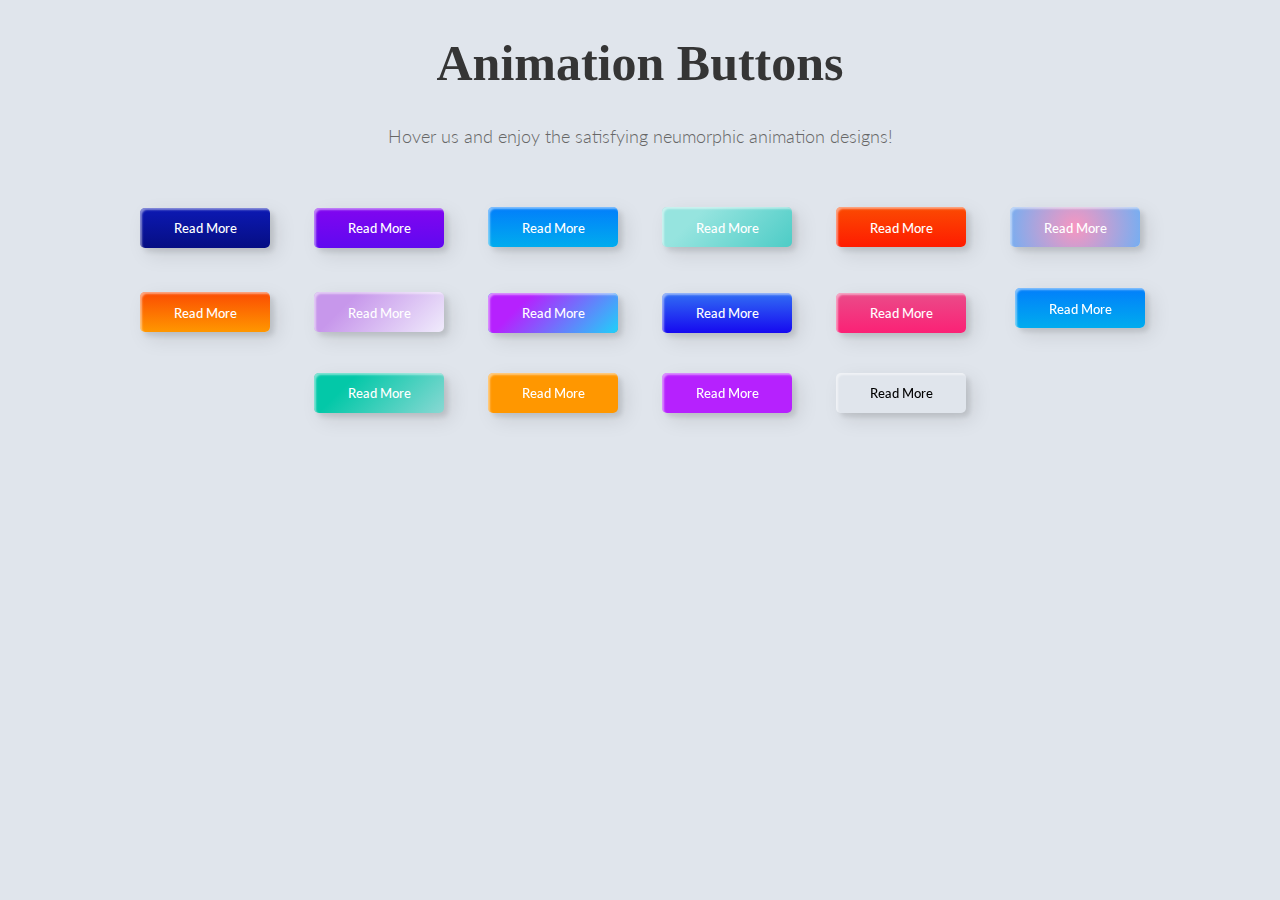
<file: 01--Projet-de-fin-bootcamp-master/buttiin/buttiin.html>
<!DOCTYPE html>
<html lang="en">

<head>
    <meta charset="UTF-8">
    <meta http-equiv="X-UA-Compatible" content="IE=edge">
    <meta name="viewport" content="width=device-width, initial-scale=1.0">
    <title>test</title>
    <style>
        body {
            background: #e0e5ec;
        }

        h1 {
            position: relative;
            text-align: center;
            color: #353535;
            font-size: 50px;
            font-family: "Cormorant Garamond", serif;
        }

        p {
            font-family: 'Lato', sans-serif;
            font-weight: 300;
            text-align: center;
            font-size: 18px;
            color: #676767;
        }

        .frame {
            width: 90%;
            margin: 40px auto;
            text-align: center;
        }

        button {
            margin: 20px;
        }

        .custom-btn {
            width: 130px;
            height: 40px;
            color: #fff;
            border-radius: 5px;
            padding: 10px 25px;
            font-family: 'Lato', sans-serif;
            font-weight: 500;
            background: transparent;
            cursor: pointer;
            transition: all 0.3s ease;
            position: relative;
            display: inline-block;
            box-shadow: inset 2px 2px 2px 0px rgba(255, 255, 255, .5),
                7px 7px 20px 0px rgba(0, 0, 0, .1),
                4px 4px 5px 0px rgba(0, 0, 0, .1);
            outline: none;
        }

        /* 1 */
        .btn-1 {
            background: rgb(6, 14, 131);
            background: linear-gradient(0deg, rgba(6, 14, 131, 1) 0%, rgba(12, 25, 180, 1) 100%);
            border: none;
        }

        .btn-1:hover {
            background: rgb(0, 3, 255);
            background: linear-gradient(0deg, rgba(0, 3, 255, 1) 0%, rgba(2, 126, 251, 1) 100%);
        }

        /* 2 */
        .btn-2 {
            background: rgb(96, 9, 240);
            background: linear-gradient(0deg, rgba(96, 9, 240, 1) 0%, rgba(129, 5, 240, 1) 100%);
            border: none;

        }

        .btn-2:before {
            height: 0%;
            width: 2px;
        }

        .btn-2:hover {
            box-shadow: 4px 4px 6px 0 rgba(255, 255, 255, .5),
                -4px -4px 6px 0 rgba(116, 125, 136, .5),
                inset -4px -4px 6px 0 rgba(255, 255, 255, .2),
                inset 4px 4px 6px 0 rgba(0, 0, 0, .4);
        }


        /* 3 */
        .btn-3 {
            background: rgb(0, 172, 238);
            background: linear-gradient(0deg, rgba(0, 172, 238, 1) 0%, rgba(2, 126, 251, 1) 100%);
            width: 130px;
            height: 40px;
            line-height: 42px;
            padding: 0;
            border: none;

        }

        .btn-3 span {
            position: relative;
            display: block;
            width: 100%;
            height: 100%;
        }

        .btn-3:before,
        .btn-3:after {
            position: absolute;
            content: "";
            right: 0;
            top: 0;
            background: rgba(2, 126, 251, 1);
            transition: all 0.3s ease;
        }

        .btn-3:before {
            height: 0%;
            width: 2px;
        }

        .btn-3:after {
            width: 0%;
            height: 2px;
        }

        .btn-3:hover {
            background: transparent;
            box-shadow: none;
        }

        .btn-3:hover:before {
            height: 100%;
        }

        .btn-3:hover:after {
            width: 100%;
        }

        .btn-3 span:hover {
            color: rgba(2, 126, 251, 1);
        }

        .btn-3 span:before,
        .btn-3 span:after {
            position: absolute;
            content: "";
            left: 0;
            bottom: 0;
            background: rgba(2, 126, 251, 1);
            transition: all 0.3s ease;
        }

        .btn-3 span:before {
            width: 2px;
            height: 0%;
        }

        .btn-3 span:after {
            width: 0%;
            height: 2px;
        }

        .btn-3 span:hover:before {
            height: 100%;
        }

        .btn-3 span:hover:after {
            width: 100%;
        }

        /* 4 */
        .btn-4 {
            background-color: #4dccc6;
            background-image: linear-gradient(315deg, #4dccc6 0%, #96e4df 74%);
            line-height: 42px;
            padding: 0;
            border: none;
        }

        .btn-4:hover {
            background-color: #89d8d3;
            background-image: linear-gradient(315deg, #89d8d3 0%, #03c8a8 74%);
        }

        .btn-4 span {
            position: relative;
            display: block;
            width: 100%;
            height: 100%;
        }

        .btn-4:before,
        .btn-4:after {
            position: absolute;
            content: "";
            right: 0;
            top: 0;
            box-shadow: 4px 4px 6px 0 rgba(255, 255, 255, .9),
                -4px -4px 6px 0 rgba(116, 125, 136, .2),
                inset -4px -4px 6px 0 rgba(255, 255, 255, .9),
                inset 4px 4px 6px 0 rgba(116, 125, 136, .3);
            transition: all 0.3s ease;
        }

        .btn-4:before {
            height: 0%;
            width: .1px;
        }

        .btn-4:after {
            width: 0%;
            height: .1px;
        }

        .btn-4:hover:before {
            height: 100%;
        }

        .btn-4:hover:after {
            width: 100%;
        }

        .btn-4 span:before,
        .btn-4 span:after {
            position: absolute;
            content: "";
            left: 0;
            bottom: 0;
            box-shadow: 4px 4px 6px 0 rgba(255, 255, 255, .9),
                -4px -4px 6px 0 rgba(116, 125, 136, .2),
                inset -4px -4px 6px 0 rgba(255, 255, 255, .9),
                inset 4px 4px 6px 0 rgba(116, 125, 136, .3);
            transition: all 0.3s ease;
        }

        .btn-4 span:before {
            width: .1px;
            height: 0%;
        }

        .btn-4 span:after {
            width: 0%;
            height: .1px;
        }

        .btn-4 span:hover:before {
            height: 100%;
        }

        .btn-4 span:hover:after {
            width: 100%;
        }

        /* 5 */
        .btn-5 {
            width: 130px;
            height: 40px;
            line-height: 42px;
            padding: 0;
            border: none;
            background: rgb(255, 27, 0);
            background: linear-gradient(0deg, rgba(255, 27, 0, 1) 0%, rgba(251, 75, 2, 1) 100%);
        }

        .btn-5:hover {
            color: #f0094a;
            background: transparent;
            box-shadow: none;
        }

        .btn-5:before,
        .btn-5:after {
            content: '';
            position: absolute;
            top: 0;
            right: 0;
            height: 2px;
            width: 0;
            background: #f0094a;
            box-shadow:
                -1px -1px 5px 0px #fff,
                7px 7px 20px 0px #0003,
                4px 4px 5px 0px #0002;
            transition: 400ms ease all;
        }

        .btn-5:after {
            right: inherit;
            top: inherit;
            left: 0;
            bottom: 0;
        }

        .btn-5:hover:before,
        .btn-5:hover:after {
            width: 100%;
            transition: 800ms ease all;
        }


        /* 6 */
        .btn-6 {
            background: rgb(247, 150, 192);
            background: radial-gradient(circle, rgba(247, 150, 192, 1) 0%, rgba(118, 174, 241, 1) 100%);
            line-height: 42px;
            padding: 0;
            border: none;
        }

        .btn-6 span {
            position: relative;
            display: block;
            width: 100%;
            height: 100%;
        }

        .btn-6:before,
        .btn-6:after {
            position: absolute;
            content: "";
            height: 0%;
            width: 1px;
            box-shadow:
                -1px -1px 20px 0px rgba(255, 255, 255, 1),
                -4px -4px 5px 0px rgba(255, 255, 255, 1),
                7px 7px 20px 0px rgba(0, 0, 0, .4),
                4px 4px 5px 0px rgba(0, 0, 0, .3);
        }

        .btn-6:before {
            right: 0;
            top: 0;
            transition: all 500ms ease;
        }

        .btn-6:after {
            left: 0;
            bottom: 0;
            transition: all 500ms ease;
        }

        .btn-6:hover {
            background: transparent;
            color: #76aef1;
            box-shadow: none;
        }

        .btn-6:hover:before {
            transition: all 500ms ease;
            height: 100%;
        }

        .btn-6:hover:after {
            transition: all 500ms ease;
            height: 100%;
        }

        .btn-6 span:before,
        .btn-6 span:after {
            position: absolute;
            content: "";
            box-shadow:
                -1px -1px 20px 0px rgba(255, 255, 255, 1),
                -4px -4px 5px 0px rgba(255, 255, 255, 1),
                7px 7px 20px 0px rgba(0, 0, 0, .4),
                4px 4px 5px 0px rgba(0, 0, 0, .3);
        }

        .btn-6 span:before {
            left: 0;
            top: 0;
            width: 0%;
            height: .5px;
            transition: all 500ms ease;
        }

        .btn-6 span:after {
            right: 0;
            bottom: 0;
            width: 0%;
            height: .5px;
            transition: all 500ms ease;
        }

        .btn-6 span:hover:before {
            width: 100%;
        }

        .btn-6 span:hover:after {
            width: 100%;
        }

        /* 7 */
        .btn-7 {
            background: linear-gradient(0deg, rgba(255, 151, 0, 1) 0%, rgba(251, 75, 2, 1) 100%);
            line-height: 42px;
            padding: 0;
            border: none;
        }

        .btn-7 span {
            position: relative;
            display: block;
            width: 100%;
            height: 100%;
        }

        .btn-7:before,
        .btn-7:after {
            position: absolute;
            content: "";
            right: 0;
            bottom: 0;
            background: rgba(251, 75, 2, 1);
            box-shadow:
                -7px -7px 20px 0px rgba(255, 255, 255, .9),
                -4px -4px 5px 0px rgba(255, 255, 255, .9),
                7px 7px 20px 0px rgba(0, 0, 0, .2),
                4px 4px 5px 0px rgba(0, 0, 0, .3);
            transition: all 0.3s ease;
        }

        .btn-7:before {
            height: 0%;
            width: 2px;
        }

        .btn-7:after {
            width: 0%;
            height: 2px;
        }

        .btn-7:hover {
            color: rgba(251, 75, 2, 1);
            background: transparent;
        }

        .btn-7:hover:before {
            height: 100%;
        }

        .btn-7:hover:after {
            width: 100%;
        }

        .btn-7 span:before,
        .btn-7 span:after {
            position: absolute;
            content: "";
            left: 0;
            top: 0;
            background: rgba(251, 75, 2, 1);
            box-shadow:
                -7px -7px 20px 0px rgba(255, 255, 255, .9),
                -4px -4px 5px 0px rgba(255, 255, 255, .9),
                7px 7px 20px 0px rgba(0, 0, 0, .2),
                4px 4px 5px 0px rgba(0, 0, 0, .3);
            transition: all 0.3s ease;
        }

        .btn-7 span:before {
            width: 2px;
            height: 0%;
        }

        .btn-7 span:after {
            height: 2px;
            width: 0%;
        }

        .btn-7 span:hover:before {
            height: 100%;
        }

        .btn-7 span:hover:after {
            width: 100%;
        }

        /* 8 */
        .btn-8 {
            background-color: #f0ecfc;
            background-image: linear-gradient(315deg, #f0ecfc 0%, #c797eb 74%);
            line-height: 42px;
            padding: 0;
            border: none;
        }

        .btn-8 span {
            position: relative;
            display: block;
            width: 100%;
            height: 100%;
        }

        .btn-8:before,
        .btn-8:after {
            position: absolute;
            content: "";
            right: 0;
            bottom: 0;
            background: #c797eb;
            /*box-shadow:  4px 4px 6px 0 rgba(255,255,255,.5),
               -4px -4px 6px 0 rgba(116, 125, 136, .2), 
     inset -4px -4px 6px 0 rgba(255,255,255,.5),
     inset 4px 4px 6px 0 rgba(116, 125, 136, .3);*/
            transition: all 0.3s ease;
        }

        .btn-8:before {
            height: 0%;
            width: 2px;
        }

        .btn-8:after {
            width: 0%;
            height: 2px;
        }

        .btn-8:hover:before {
            height: 100%;
        }

        .btn-8:hover:after {
            width: 100%;
        }

        .btn-8:hover {
            background: transparent;
        }

        .btn-8 span:hover {
            color: #c797eb;
        }

        .btn-8 span:before,
        .btn-8 span:after {
            position: absolute;
            content: "";
            left: 0;
            top: 0;
            background: #c797eb;
            /*box-shadow:  4px 4px 6px 0 rgba(255,255,255,.5),
               -4px -4px 6px 0 rgba(116, 125, 136, .2), 
     inset -4px -4px 6px 0 rgba(255,255,255,.5),
     inset 4px 4px 6px 0 rgba(116, 125, 136, .3);*/
            transition: all 0.3s ease;
        }

        .btn-8 span:before {
            width: 2px;
            height: 0%;
        }

        .btn-8 span:after {
            height: 2px;
            width: 0%;
        }

        .btn-8 span:hover:before {
            height: 100%;
        }

        .btn-8 span:hover:after {
            width: 100%;
        }


        /* 9 */
        .btn-9 {
            border: none;
            transition: all 0.3s ease;
            overflow: hidden;
        }

        .btn-9:after {
            position: absolute;
            content: " ";
            z-index: -1;
            top: 0;
            left: 0;
            width: 100%;
            height: 100%;
            background-color: #1fd1f9;
            background-image: linear-gradient(315deg, #1fd1f9 0%, #b621fe 74%);
            transition: all 0.3s ease;
        }

        .btn-9:hover {
            background: transparent;
            box-shadow: 4px 4px 6px 0 rgba(255, 255, 255, .5),
                -4px -4px 6px 0 rgba(116, 125, 136, .2),
                inset -4px -4px 6px 0 rgba(255, 255, 255, .5),
                inset 4px 4px 6px 0 rgba(116, 125, 136, .3);
            color: #fff;
        }

        .btn-9:hover:after {
            -webkit-transform: scale(2) rotate(180deg);
            transform: scale(2) rotate(180deg);
            box-shadow: 4px 4px 6px 0 rgba(255, 255, 255, .5),
                -4px -4px 6px 0 rgba(116, 125, 136, .2),
                inset -4px -4px 6px 0 rgba(255, 255, 255, .5),
                inset 4px 4px 6px 0 rgba(116, 125, 136, .3);
        }

        /* 10 */
        .btn-10 {
            background: rgb(22, 9, 240);
            background: linear-gradient(0deg, rgba(22, 9, 240, 1) 0%, rgba(49, 110, 244, 1) 100%);
            color: #fff;
            border: none;
            transition: all 0.3s ease;
            overflow: hidden;
        }

        .btn-10:after {
            position: absolute;
            content: " ";
            top: 0;
            left: 0;
            z-index: -1;
            width: 100%;
            height: 100%;
            transition: all 0.3s ease;
            -webkit-transform: scale(.1);
            transform: scale(.1);
        }

        .btn-10:hover {
            color: #fff;
            border: none;
            background: transparent;
        }

        .btn-10:hover:after {
            background: rgb(0, 3, 255);
            background: linear-gradient(0deg, rgba(2, 126, 251, 1) 0%, rgba(0, 3, 255, 1)100%);
            -webkit-transform: scale(1);
            transform: scale(1);
        }

        /* 11 */
        .btn-11 {
            border: none;
            background: rgb(251, 33, 117);
            background: linear-gradient(0deg, rgba(251, 33, 117, 1) 0%, rgba(234, 76, 137, 1) 100%);
            color: #fff;
            overflow: hidden;
        }

        .btn-11:hover {
            text-decoration: none;
            color: #fff;
        }

        .btn-11:before {
            position: absolute;
            content: '';
            display: inline-block;
            top: -180px;
            left: 0;
            width: 30px;
            height: 100%;
            background-color: #fff;
            animation: shiny-btn1 3s ease-in-out infinite;
        }

        .btn-11:hover {
            opacity: .7;
        }

        .btn-11:active {
            box-shadow: 4px 4px 6px 0 rgba(255, 255, 255, .3),
                -4px -4px 6px 0 rgba(116, 125, 136, .2),
                inset -4px -4px 6px 0 rgba(255, 255, 255, .2),
                inset 4px 4px 6px 0 rgba(0, 0, 0, .2);
        }


        @-webkit-keyframes shiny-btn1 {
            0% {
                -webkit-transform: scale(0) rotate(45deg);
                opacity: 0;
            }

            80% {
                -webkit-transform: scale(0) rotate(45deg);
                opacity: 0.5;
            }

            81% {
                -webkit-transform: scale(4) rotate(45deg);
                opacity: 1;
            }

            100% {
                -webkit-transform: scale(50) rotate(45deg);
                opacity: 0;
            }
        }


        /* 12 */
        .btn-12 {
            position: relative;
            right: 20px;
            bottom: 20px;
            border: none;
            box-shadow: none;
            width: 130px;
            height: 40px;
            line-height: 42px;
            -webkit-perspective: 230px;
            perspective: 230px;
        }

        .btn-12 span {
            background: rgb(0, 172, 238);
            background: linear-gradient(0deg, rgba(0, 172, 238, 1) 0%, rgba(2, 126, 251, 1) 100%);
            display: block;
            position: absolute;
            width: 130px;
            height: 40px;
            box-shadow: inset 2px 2px 2px 0px rgba(255, 255, 255, .5),
                7px 7px 20px 0px rgba(0, 0, 0, .1),
                4px 4px 5px 0px rgba(0, 0, 0, .1);
            border-radius: 5px;
            margin: 0;
            text-align: center;
            -webkit-box-sizing: border-box;
            -moz-box-sizing: border-box;
            box-sizing: border-box;
            -webkit-transition: all .3s;
            transition: all .3s;
        }

        .btn-12 span:nth-child(1) {
            box-shadow:
                -7px -7px 20px 0px #fff9,
                -4px -4px 5px 0px #fff9,
                7px 7px 20px 0px #0002,
                4px 4px 5px 0px #0001;
            -webkit-transform: rotateX(90deg);
            -moz-transform: rotateX(90deg);
            transform: rotateX(90deg);
            -webkit-transform-origin: 50% 50% -20px;
            -moz-transform-origin: 50% 50% -20px;
            transform-origin: 50% 50% -20px;
        }

        .btn-12 span:nth-child(2) {
            -webkit-transform: rotateX(0deg);
            -moz-transform: rotateX(0deg);
            transform: rotateX(0deg);
            -webkit-transform-origin: 50% 50% -20px;
            -moz-transform-origin: 50% 50% -20px;
            transform-origin: 50% 50% -20px;
        }

        .btn-12:hover span:nth-child(1) {
            box-shadow: inset 2px 2px 2px 0px rgba(255, 255, 255, .5),
                7px 7px 20px 0px rgba(0, 0, 0, .1),
                4px 4px 5px 0px rgba(0, 0, 0, .1);
            -webkit-transform: rotateX(0deg);
            -moz-transform: rotateX(0deg);
            transform: rotateX(0deg);
        }

        .btn-12:hover span:nth-child(2) {
            box-shadow: inset 2px 2px 2px 0px rgba(255, 255, 255, .5),
                7px 7px 20px 0px rgba(0, 0, 0, .1),
                4px 4px 5px 0px rgba(0, 0, 0, .1);
            color: transparent;
            -webkit-transform: rotateX(-90deg);
            -moz-transform: rotateX(-90deg);
            transform: rotateX(-90deg);
        }


        /* 13 */
        .btn-13 {
            background-color: #89d8d3;
            background-image: linear-gradient(315deg, #89d8d3 0%, #03c8a8 74%);
            border: none;
            z-index: 1;
        }

        .btn-13:after {
            position: absolute;
            content: "";
            width: 100%;
            height: 0;
            bottom: 0;
            left: 0;
            z-index: -1;
            border-radius: 5px;
            background-color: #4dccc6;
            background-image: linear-gradient(315deg, #4dccc6 0%, #96e4df 74%);
            box-shadow:
                -7px -7px 20px 0px #fff9,
                -4px -4px 5px 0px #fff9,
                7px 7px 20px 0px #0002,
                4px 4px 5px 0px #0001;
            transition: all 0.3s ease;
        }

        .btn-13:hover {
            color: #fff;
        }

        .btn-13:hover:after {
            top: 0;
            height: 100%;
        }

        .btn-13:active {
            top: 2px;
        }


        /* 14 */
        .btn-14 {
            background: rgb(255, 151, 0);
            border: none;
            z-index: 1;
        }

        .btn-14:after {
            position: absolute;
            content: "";
            width: 100%;
            height: 0;
            top: 0;
            left: 0;
            z-index: -1;
            border-radius: 5px;
            background-color: #eaf818;
            background-image: linear-gradient(315deg, #eaf818 0%, #f6fc9c 74%);
            box-shadow: inset 2px 2px 2px 0px rgba(255, 255, 255, .5) 7px 7px 20px 0px rgba(0, 0, 0, .1),
                4px 4px 5px 0px rgba(0, 0, 0, .1);
            transition: all 0.3s ease;
        }

        .btn-14:hover {
            color: #000;
        }

        .btn-14:hover:after {
            top: auto;
            bottom: 0;
            height: 100%;
        }

        .btn-14:active {
            top: 2px;
        }

        /* 15 */
        .btn-15 {
            background: #b621fe;
            border: none;
            z-index: 1;
        }

        .btn-15:after {
            position: absolute;
            content: "";
            width: 0;
            height: 100%;
            top: 0;
            right: 0;
            z-index: -1;
            background-color: #663dff;
            border-radius: 5px;
            box-shadow: inset 2px 2px 2px 0px rgba(255, 255, 255, .5),
                7px 7px 20px 0px rgba(0, 0, 0, .1),
                4px 4px 5px 0px rgba(0, 0, 0, .1);
            transition: all 0.3s ease;
        }

        .btn-15:hover {
            color: #fff;
        }

        .btn-15:hover:after {
            left: 0;
            width: 100%;
        }

        .btn-15:active {
            top: 2px;
        }


        /* 16 */
        .btn-16 {
            border: none;
            color: #000;
        }

        .btn-16:after {
            position: absolute;
            content: "";
            width: 0;
            height: 100%;
            top: 0;
            left: 0;
            direction: rtl;
            z-index: -1;
            box-shadow:
                -7px -7px 20px 0px #fff9,
                -4px -4px 5px 0px #fff9,
                7px 7px 20px 0px #0002,
                4px 4px 5px 0px #0001;
            transition: all 0.3s ease;
        }

        .btn-16:hover {
            color: #000;
        }

        .btn-16:hover:after {
            left: auto;
            right: 0;
            width: 100%;
        }

        .btn-16:active {
            top: 2px;
        }
    </style>
</head>

<body>


    <header>
        <link href="https://fonts.googleapis.com/css2?family=Lato&display=swap" rel="stylesheet">
    </header>

    <h1>Animation Buttons</h1>
    <p>Hover us and enjoy the satisfying neumorphic animation designs!</p>
    <div class="frame">
        <button class="custom-btn btn-1">Read More</button>
        <button class="custom-btn btn-2">Read More</button>
        <button class="custom-btn btn-3"><span>Read More</span></button>
        <button class="custom-btn btn-4"><span>Read More</span></button>
        <button class="custom-btn btn-5"><span>Read More</span></button>
        <button class="custom-btn btn-6"><span>Read More</span></button>
        <button class="custom-btn btn-7"><span>Read More</span></button>
        <button class="custom-btn btn-8"><span>Read More</span></button>
        <button class="custom-btn btn-9">Read More</button>
        <button class="custom-btn btn-10">Read More</button>
        <button class="custom-btn btn-11">Read More<div class="dot"></div></button>
        <button class="custom-btn btn-12"><span>Click!</span><span>Read More</span></button>
        <button class="custom-btn btn-13">Read More</button>
        <button class="custom-btn btn-14">Read More</button>
        <button class="custom-btn btn-15">Read More</button>
        <button class="custom-btn btn-16">Read More</button>
    </div>


</body>

</html>
</file>
